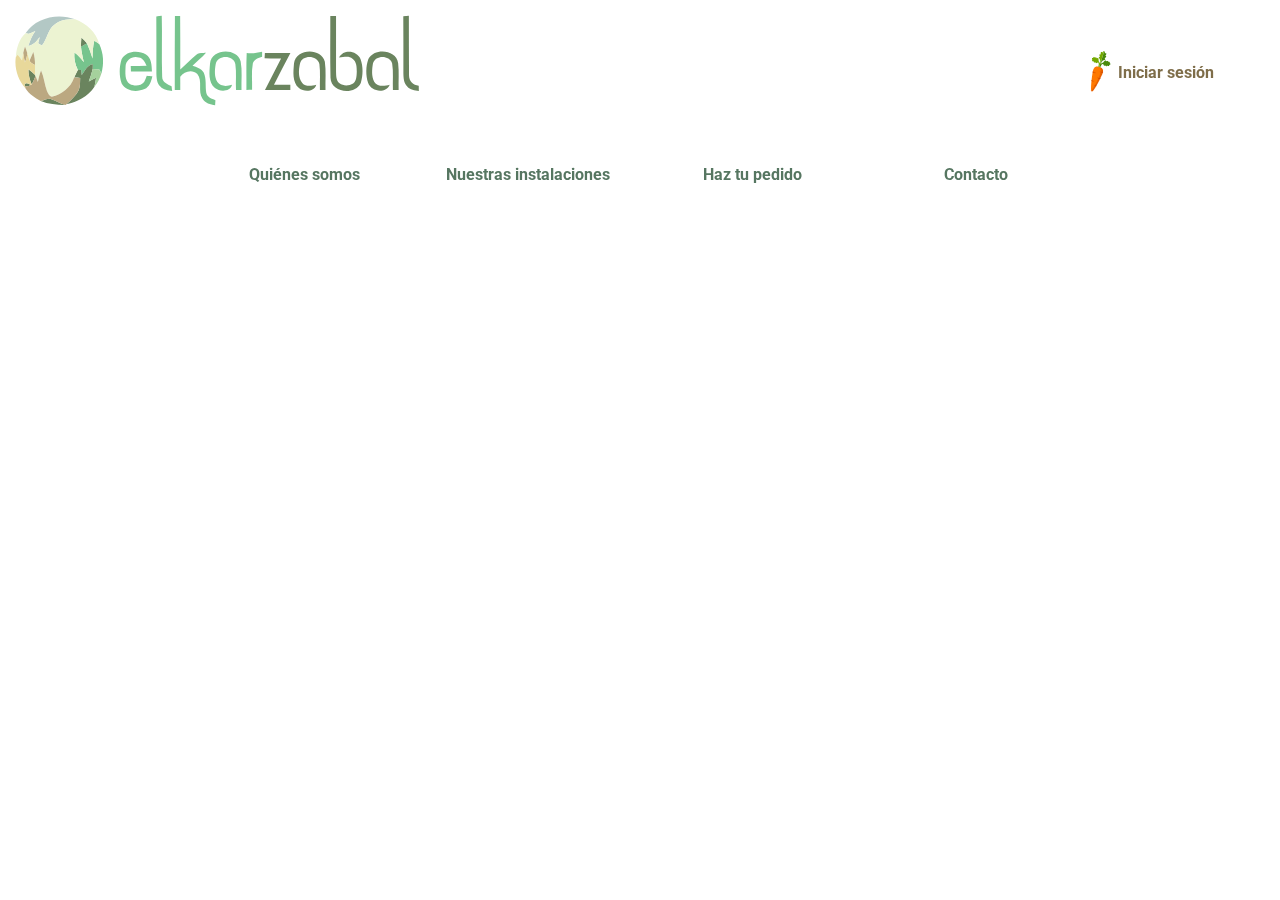
<file: index.html>
<!DOCTYPE html>
<html>
    <head>
        <script src="js/jquery-3.6.0.min.js"></script>
        <script src="js/enlaces.js"></script>
        <script src="js/load.js"></script>
    </head>
    <body>
        <!--CABECERA Y MENÚ DE LA WEB-->
        <div id="cabecera"></div>
        <div id="ventanaModal"></div>
        <div id="ventanaModalUsuario"></div>
        <!--FIN DE LA CABECERA Y MENÚ DE LA WEB-->

    </body>
</html>
</file>
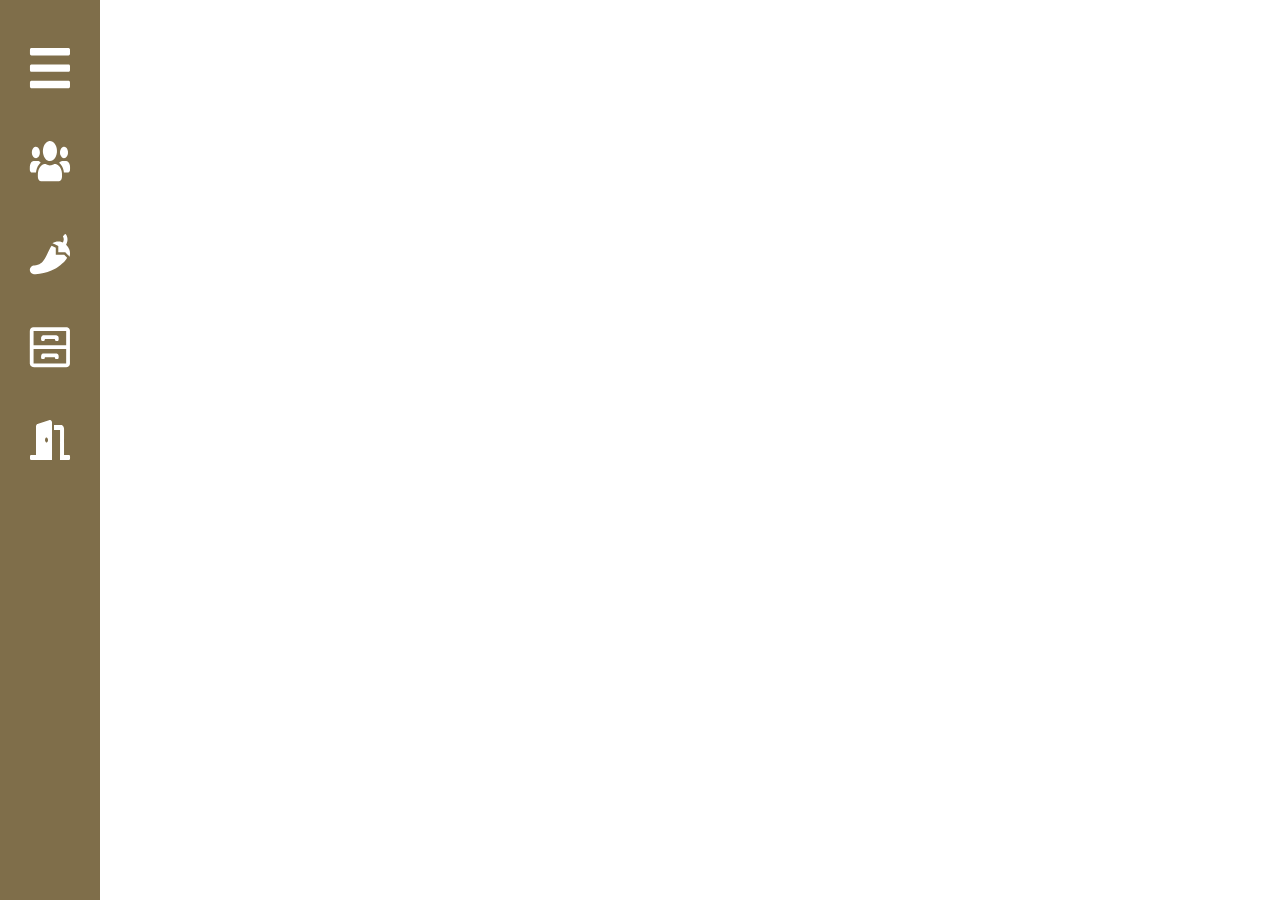
<file: adminApp.html>
<!DOCTYPE html>
<html>
    <head>
        <script src="js/jquery-3.6.0.min.js"></script>
        <script src="js/enlaces.js"></script>
        <script src="js/load.js"></script>
    </head>
    <body>
        <!--BARRA DE NAVEGACIÓN-->
        <div id="menuAdministracion"></div>
        <!--FIN DE LA BARRA DE NAVEGACIÓN-->
    </body>
</html>
</file>
